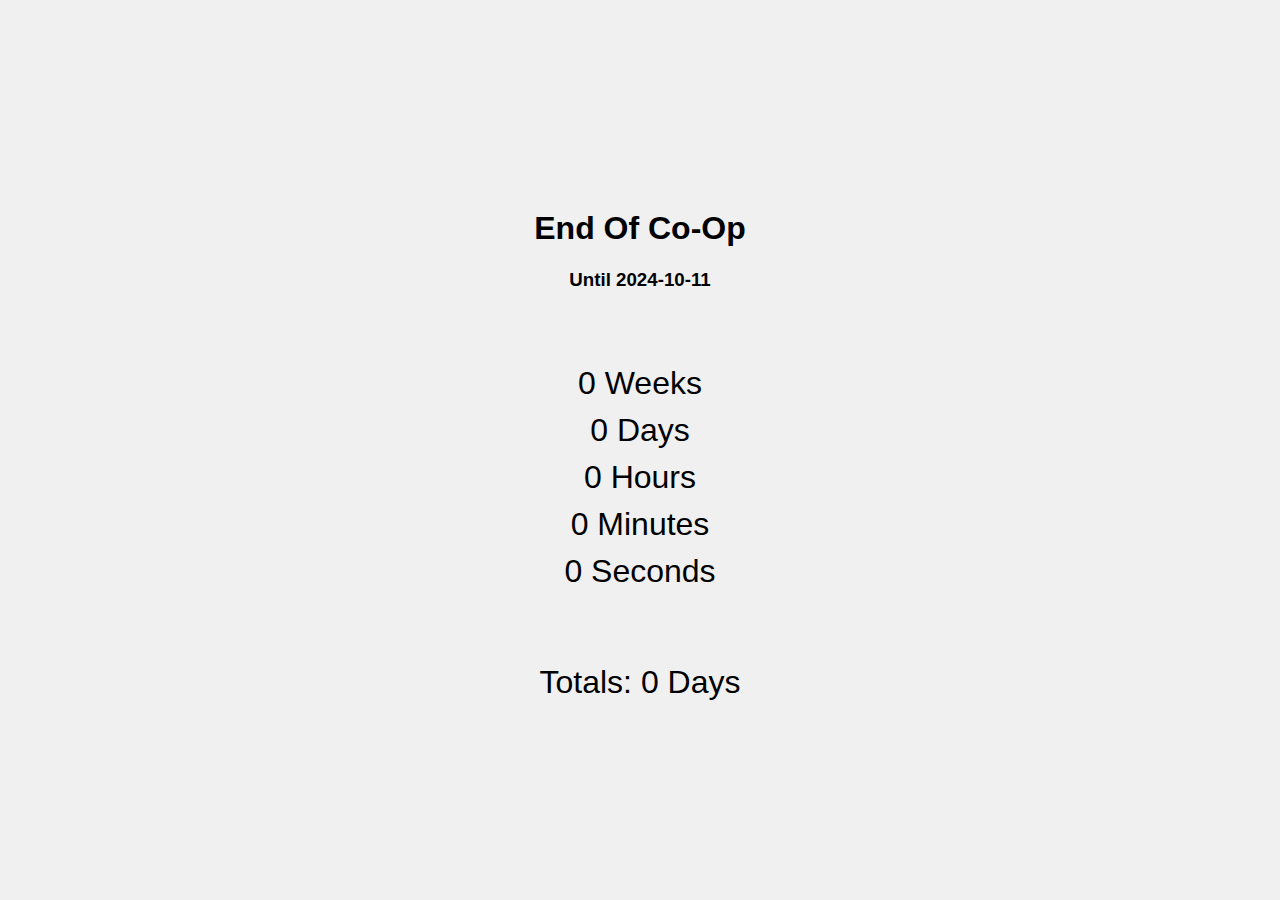
<file: co-op.html>
<!DOCTYPE html>
<html lang="en">
<head>
    <meta charset="UTF-8">
    <meta name="viewport" content="width=device-width, initial-scale=1.0">
    <title>Countdown Timer</title>
    <style>
        body {
            font-family: Arial, sans-serif;
            display: flex;
            justify-content: center;
            align-items: center;
            height: 100vh;
            background-color: #f0f0f0;
            margin: 0;
        }
        .countdown {
            text-align: center;
        }
        .countdown div {
            margin: 10px 0;
            font-size: 2em;
        }
    </style>
</head>
<body>
    <div class="countdown">
        <h1>End Of Co-Op</h1>
        <h3>Until 2024-10-11</h3>
        <br>
        <div id="today"></div>
        <div id="today-th"></div>
        <br>
        <div id="weeks">0 Weeks</div>
        <div id="days">0 Days</div>
        <div id="hours">0 Hours</div>
        <div id="minutes">0 Minutes</div>
        <div id="seconds">0 Seconds</div>
        <br>
        <br>
        <br>
        <div id="total_days">Totals: 0 Days</div>
    </div>

    <script>
        // Set the target date (year, month, day, hours, minutes, seconds)
        const targetDate = new Date(2024, 9, 11, 23, 59, 59); // Months are 0-based, so 11 means December

        // Update the countdown every second
        const countdown = setInterval(() => {

            const currentDate = new Date();

            const options = { 
                weekday: 'long', 
                day: 'numeric', 
                month: 'long', 
                year: 'numeric' 
            };

            const formattedDate = currentDate.toLocaleDateString('en-US', options);
            const formattedDateTH = currentDate.toLocaleDateString('th-TH', options);

            const now = new Date().getTime();
            const distance = targetDate - now;

            // Calculate time components
            const weeks = Math.floor(distance / (1000 * 60 * 60 * 24 * 7));
            const days = Math.floor((distance % (1000 * 60 * 60 * 24 * 7)) / (1000 * 60 * 60 * 24));
            const total_days = weeks * 7 + days;
            const hours = Math.floor((distance % (1000 * 60 * 60 * 24)) / (1000 * 60 * 60));
            const minutes = Math.floor((distance % (1000 * 60 * 60)) / (1000 * 60));
            const seconds = Math.floor((distance % (1000 * 60)) / 1000);

            // Display the results
            document.getElementById('today').innerHTML = `${formattedDate}`;
            document.getElementById('today-th').innerHTML = `${formattedDateTH}`;
            document.getElementById('weeks').innerHTML = `${weeks} Weeks`;
            document.getElementById('days').innerHTML = `${days} Days`;
            document.getElementById('hours').innerHTML = `${hours} Hours`;
            document.getElementById('minutes').innerHTML = `${minutes} Minutes`;
            document.getElementById('seconds').innerHTML = `${seconds} Seconds`;

            document.getElementById('total_days').innerHTML = `Totals: ${total_days} Days`;

            // If the countdown is over, display a message
            if (distance < 0) {
                clearInterval(countdown);
                document.getElementById('weeks').innerHTML = '0 Weeks';
                document.getElementById('days').innerHTML = '0 Days';
                document.getElementById('hours').innerHTML = '0 Hours';
                document.getElementById('minutes').innerHTML = '0 Minutes';
                document.getElementById('seconds').innerHTML = '0 Seconds';
                document.getElementById('total_days').innerHTML = 'Totals: 0 Days';
            }
        }, 1000);
    </script>
</body>
</html>
</file>
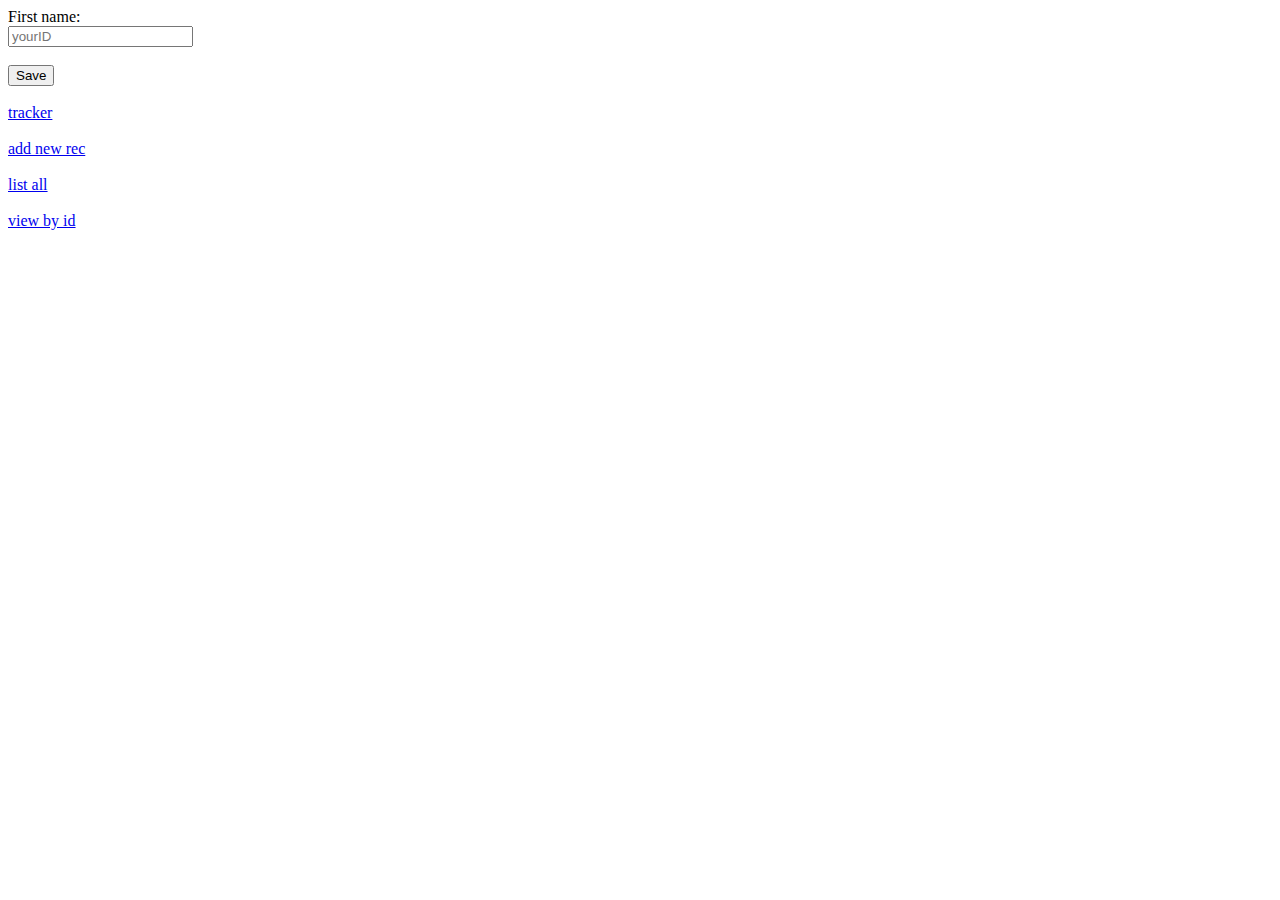
<file: firebase_test/main.html>
<!DOCTYPE html>
<html lang="en">
<head>
    <meta charset="UTF-8">
    <meta http-equiv="X-UA-Compatible" content="IE=edge">
    <meta name="viewport" content="width=device-width, initial-scale=1.0">
    <title>Document</title>
</head>
<body>

    <form action=>
        <label for="fname">First name:</label><br>
        <input type="text" id="yourId" placeholder="yourID"><br>
    </form> 
    <br>

    <button id="save">Save</button>

    <br><br>

    <a href="index.html">tracker</a>
    <br><br>
    <a href="new_record.html">add new rec</a>
    <br><br>
    <a href="show_all.html">list all</a>
    <br><br>
    <a href="view_by_id.html">view by id</a>
    
    <script>
        // to save id to localstorage
        document.getElementById("save").onclick = (e) => {
           let yourID = document.getElementById("yourId").value;
           console.log(yourID);
           document.getElementById("yourId").disabled = true;
           document.getElementById("save").disabled = true;
           localStorage.setItem("yourID", yourID);

        }
    </script>
</body>
</html>
</file>
